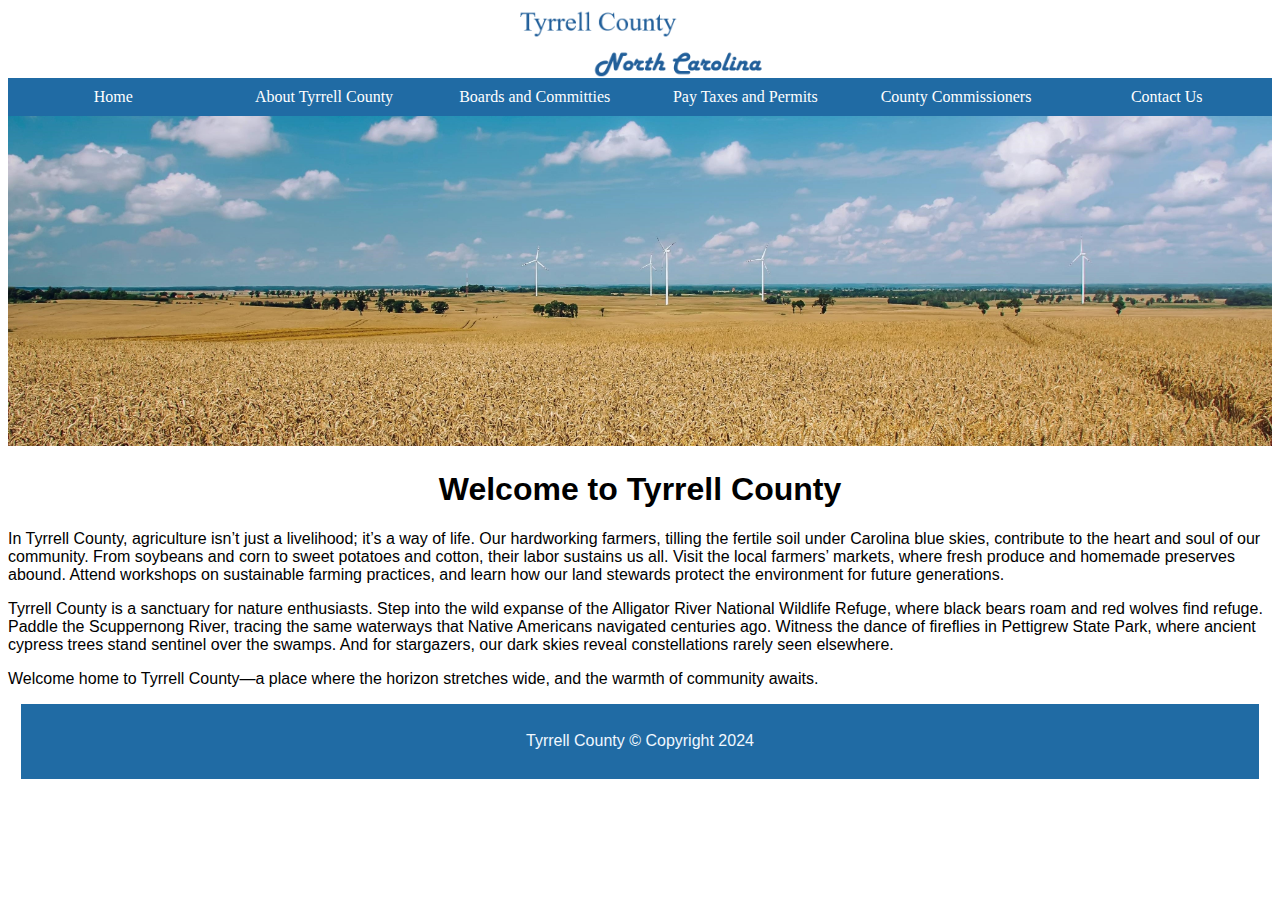
<file: index.html>
<!doctype html>
<html lang="en">
  <head>
    <meta charset="utf-8">
    <title>Tyrrell County</title>
    <meta name="viewport" content="width=device-width, initial-scale=1">
    <link rel="stylesheet" type="text/css" href="TyrrellCounty.css" >

</head>

<body>

    <header>
      <img class="logo" src="TClogo.png" alt="Tyrrell County Logo">

        <nav id="hamnav">
            <label for="hamburger">&#9776;</label>
            <input type="checkbox" id="hamburger">
           
            <div id="menu">
              <a href="index.html">Home</a>
              <a href="About.html">About Tyrrell County</a>
              <a href="Boards&C.html">Boards and Committies</a>
              <a href="Pay.html">Pay Taxes and Permits</a>
              <a href="CountyComm.html">County Commissioners</a>
              <a href="Contact.html">Contact Us</a>
            </div>
          </nav>
                
        </header>

        <img src="pexels-jahoo-388413.jpg" alt="Photo of brown rice field">

        <h1 class="contact"> Welcome to Tyrrell County</h1>

        <p>
          In Tyrrell County, agriculture isn’t just a livelihood; it’s a way of life. Our hardworking farmers, tilling the fertile soil under Carolina blue skies, contribute to the heart and soul of our community. From soybeans and corn to sweet potatoes and cotton, their labor sustains us all. Visit the local farmers’ markets, where fresh produce and homemade preserves abound. Attend workshops on sustainable farming practices, and learn how our land stewards protect the environment for future generations.  
        </p>
        <p>
          Tyrrell County is a sanctuary for nature enthusiasts. Step into the wild expanse of the Alligator River National Wildlife Refuge, where black bears roam and red wolves find refuge. Paddle the Scuppernong River, tracing the same waterways that Native Americans navigated centuries ago. Witness the dance of fireflies in Pettigrew State Park, where ancient cypress trees stand sentinel over the swamps. And for stargazers, our dark skies reveal constellations rarely seen elsewhere.  
        </p>
        <p>
          Welcome home to Tyrrell County—a place where the horizon stretches wide, and the warmth of community awaits.
        </p>
   
        <footer>
            <p>Tyrrell County © Copyright 2024 </p>

            </footer>

            </body>
</file>
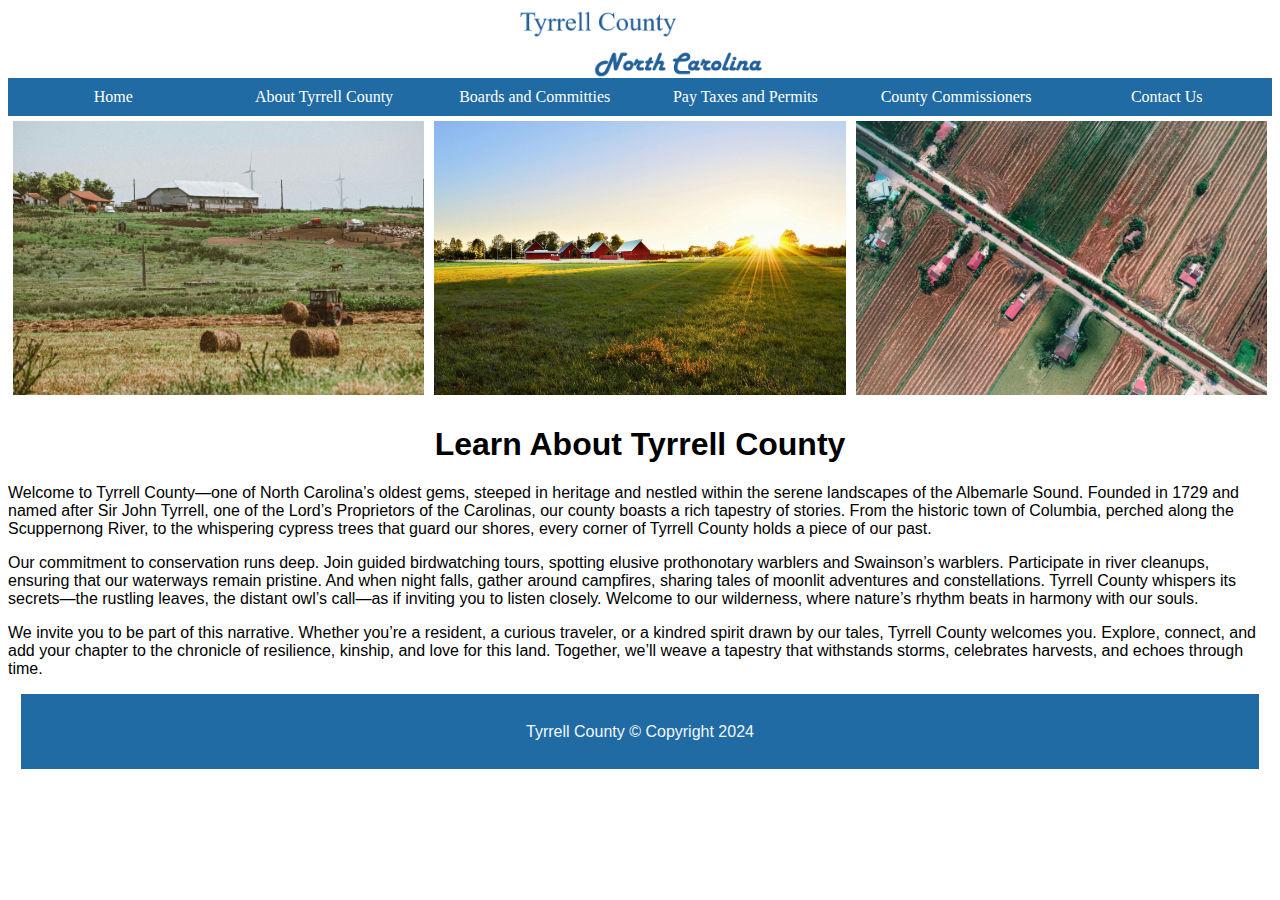
<file: About.html>
<!doctype html>
<html lang="en">
  <head>
    <meta charset="utf-8">
    <title>Tyrrell County</title>
    <meta name="viewport" content="width=device-width, initial-scale=1">
    <link rel="stylesheet" type="text/css" href="TyrrellCounty.css" >

</head>

<body>

    <header>
        <img class="logo" src="TClogo.png" alt="Tyrrell County Logo">

        <nav id="hamnav">
            <label for="hamburger">&#9776;</label>
            <input type="checkbox" id="hamburger">
           
            <div id="menu">
              <a href="index.html">Home</a>
              <a href="About.html">About Tyrrell County</a>
              <a href="Boards&C.html">Boards and Committies</a>
              <a href="Pay.html">Pay Taxes and Permits</a>
              <a href="CountyComm.html">County Commissioners</a>
              <a href="Contact.html">Contact Us</a>
            </div>
          </nav>
                
        </header>

        <div class="imgparent3">
            <div class="imgchild3">
                <img src="pexels-av-photography-8603886.jpg" alt="Photo of farm land">
            </div>
            <div class="imgchild3">
                <img src="pexels-grizzlybear-1198507.jpg" alt="Photo of green grass and a barn in the distance">
            </div>
            <div class="imgchild3">
                <img src="pexels-pok-rie-33563-3993180.jpg" alt="overhead view of farm land">
            </div>
        </div>  

        <h1 class="contact"> Learn About Tyrrell County</h1>

        <p>
            Welcome to Tyrrell County—one of North Carolina’s oldest gems, steeped in heritage and nestled within the serene landscapes of the Albemarle Sound. Founded in 1729 and named after Sir John Tyrrell, one of the Lord’s Proprietors of the Carolinas, our county boasts a rich tapestry of stories. From the historic town of Columbia, perched along the Scuppernong River, to the whispering cypress trees that guard our shores, every corner of Tyrrell County holds a piece of our past.
        </p>
        <p>
            Our commitment to conservation runs deep. Join guided birdwatching tours, spotting elusive prothonotary warblers and Swainson’s warblers. Participate in river cleanups, ensuring that our waterways remain pristine. And when night falls, gather around campfires, sharing tales of moonlit adventures and constellations. Tyrrell County whispers its secrets—the rustling leaves, the distant owl’s call—as if inviting you to listen closely. Welcome to our wilderness, where nature’s rhythm beats in harmony with our souls. 
        </p>
        <p>
            We invite you to be part of this narrative. Whether you’re a resident, a curious traveler, or a kindred spirit drawn by our tales, Tyrrell County welcomes you. Explore, connect, and add your chapter to the chronicle of resilience, kinship, and love for this land. Together, we’ll weave a tapestry that withstands storms, celebrates harvests, and echoes through time. 
        </p>

        <footer>
            <p>Tyrrell County © Copyright 2024 </p>

            </footer>
            </body>
</file>
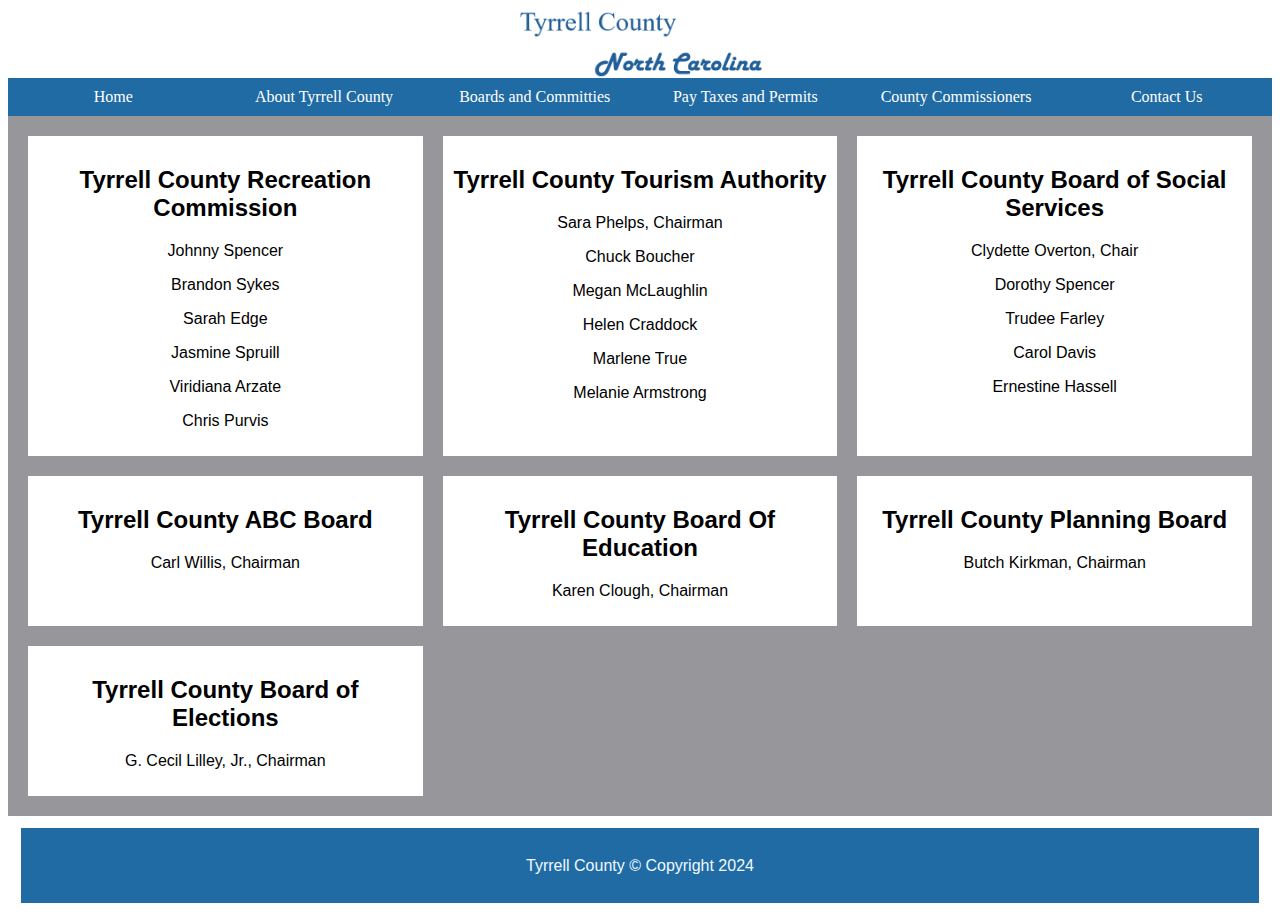
<file: Boards&C.html>
<!doctype html>
<html lang="en">
  <head>
    <meta charset="utf-8">
    <title>Tyrrell County</title>
    <meta name="viewport" content="width=device-width, initial-scale=1">
    <link rel="stylesheet" type="text/css" href="TyrrellCounty.css" >

</head>

<body>

    <header>
        <img class="logo" src="TClogo.png" alt="Tyrrell County Logo">

        <nav id="hamnav">
            <label for="hamburger">&#9776;</label>
            <input type="checkbox" id="hamburger">
           
            <div id="menu">
              <a href="index.html">Home</a>
              <a href="About.html">About Tyrrell County</a>
              <a href="Boards&C.html">Boards and Committies</a>
              <a href="Pay.html">Pay Taxes and Permits</a>
              <a href="CountyComm.html">County Commissioners</a>
              <a href="Contact.html">Contact Us</a>
            </div>
          </nav>
                
        </header>

        <div class="grid-container">
            <div class="grid-item">
              <h2>Tyrrell County Recreation Commission</h2>
              <p>Johnny Spencer</p>
                <p>Brandon Sykes</p>
                <p>Sarah Edge</p>
                <p>Jasmine Spruill</p>
                <p>Viridiana Arzate</p>
                <p>Chris Purvis</p>
            </div>
            <div class="grid-item">
              <h2>Tyrrell County Tourism Authority</h2>
              <p>Sara Phelps, Chairman</p>
              <p>Chuck Boucher</p>
            <p>Megan McLaughlin</p>
            <p>Helen Craddock</p>
           <p>Marlene True</p>
            <p>Melanie Armstrong</p>
            </div>
            <div class="grid-item">
              <h2>Tyrrell County Board of Social Services</h2>
              <p>Clydette Overton, Chair</p>
              <p>Dorothy Spencer</p>
            <P>Trudee Farley</P>
            <p>Carol Davis</P>
            <P>Ernestine Hassell</P>

 
            </div>
            <div class="grid-item">
              <h2>Tyrrell County ABC Board</h2>
              <p>Carl Willis, Chairman</p>
            </div>
            <div class="grid-item">
              <h2>Tyrrell County Board Of Education</h2>
              <p>Karen Clough, Chairman</p>
            </div>
            <div class="grid-item">
              <h2>Tyrrell County Planning Board</h2>
              <p>Butch Kirkman, Chairman</p>
            </div>
            <div class="grid-item">
              <h2>Tyrrell County Board of Elections</h2>
              <p>G. Cecil Lilley, Jr., Chairman</p>
            </div>
          </div>
          
          <footer>
            <p>Tyrrell County © Copyright 2024 </p>

            </footer>

</body>
</file>
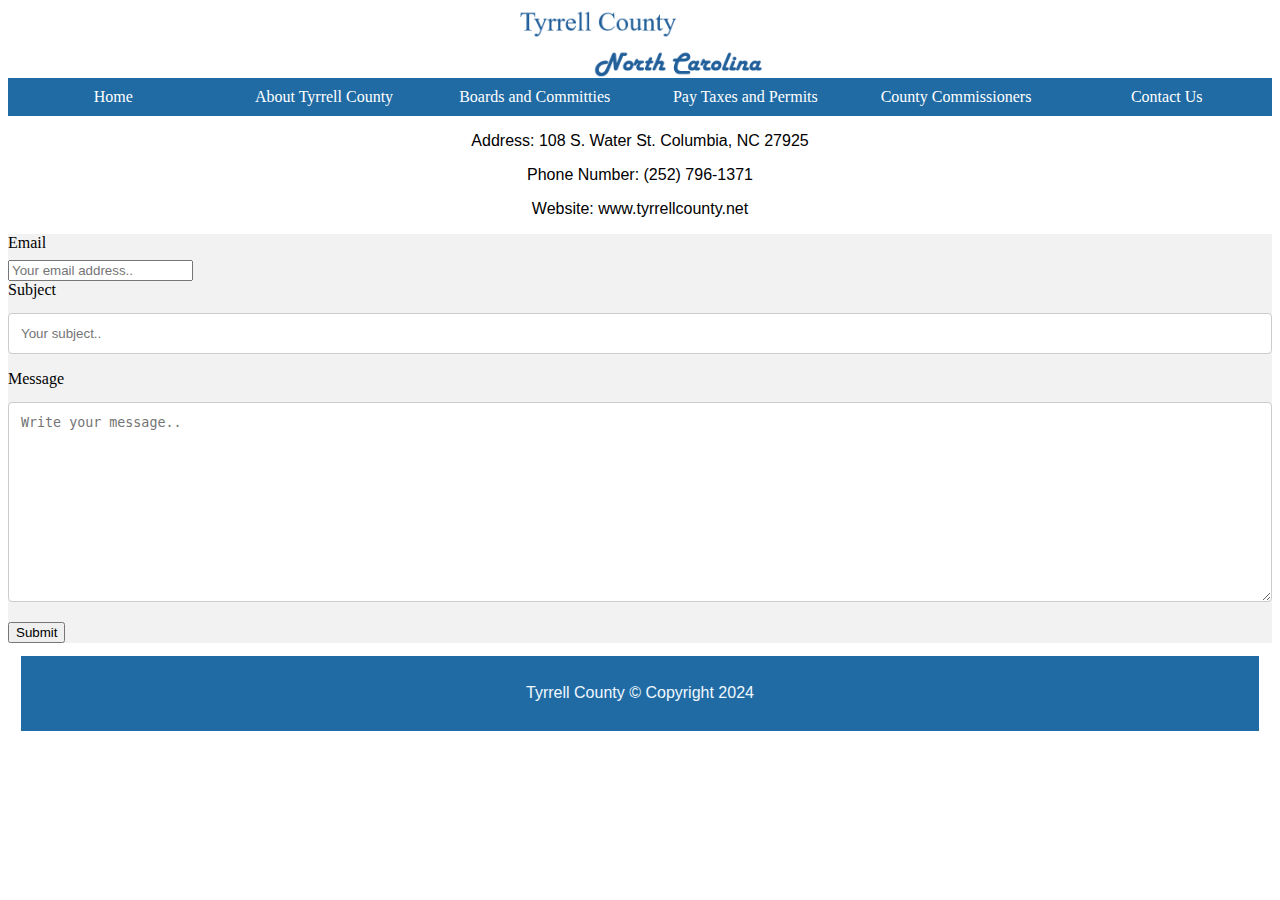
<file: Contact.html>
<!doctype html>
<html lang="en">
  <head>
    <meta charset="utf-8">
    <title>Tyrrell County</title>
    <meta name="viewport" content="width=device-width, initial-scale=1">
    <link rel="stylesheet" type="text/css" href="TyrrellCounty.css" >

</head>

<body>

    <header>
        <img class="logo" src="TClogo.png" alt="Tyrrell County Logo">

        <nav id="hamnav">
            <label for="hamburger">&#9776;</label>
            <input type="checkbox" id="hamburger">
           
            <div id="menu">
              <a href="index.html">Home</a>
              <a href="About.html">About Tyrrell County</a>
              <a href="Boards&C.html">Boards and Committies</a>
              <a href="Pay.html">Pay Taxes and Permits</a>
              <a href="CountyComm.html">County Commissioners</a>
              <a href="Contact.html">Contact Us</a>
            </div>
          </nav>
                
        </header>


        <p class="contact">Address: 108 S. Water St. Columbia, NC 27925</p>
        <p class="contact">Phone Number: (252) 796-1371</p>
        <p class="contact">Website: www.tyrrellcounty.net</p>

        <div class="container">

             <form>
              <label for="email">Email</label>
              <input type="email" id="email" name="email" placeholder="Your email address..">
          
              <label for="subject">Subject</label>
              <input type="text" id="subject" name="subject" placeholder="Your subject..">
          
              <label for="message">Message</label>
              <textarea id="message" name="message" placeholder="Write your message.." style="height:200px"></textarea>
          
              <input type="submit" value="Submit">
            </form>
          </div>
          
          

          <footer>
            <p>Tyrrell County © Copyright 2024 </p>

            </footer>
            </body>
</file>
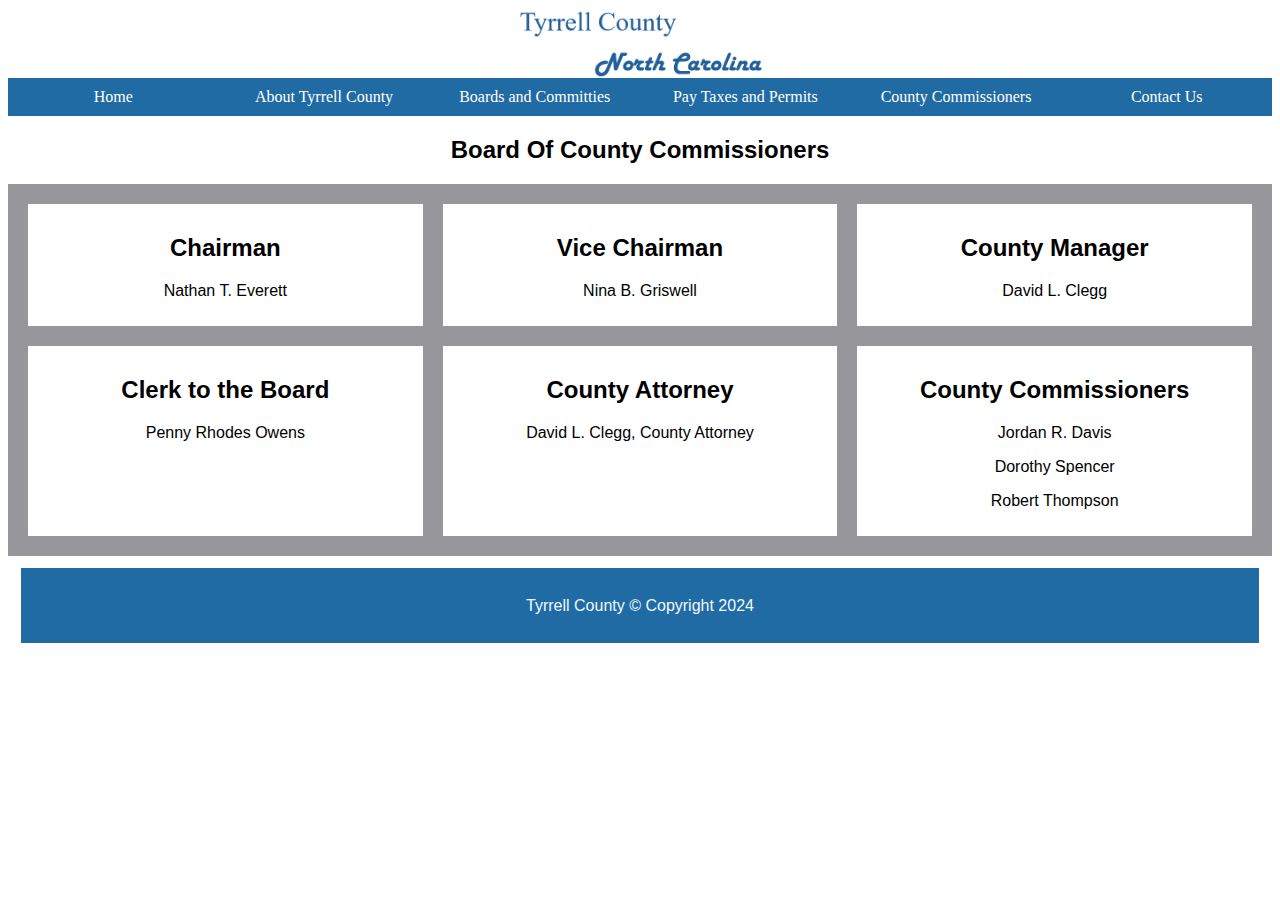
<file: CountyComm.html>
<!doctype html>
<html lang="en">
  <head>
    <meta charset="utf-8">
    <title>Tyrrell County</title>
    <meta name="viewport" content="width=device-width, initial-scale=1">
    <link rel="stylesheet" type="text/css" href="TyrrellCounty.css" >

</head>

<body>

    <header>
        <img class="logo" src="TClogo.png" alt="Tyrrell County Logo">

        <nav id="hamnav">
            <label for="hamburger">&#9776;</label>
            <input type="checkbox" id="hamburger">
           
            <div id="menu">
              <a href="index.html">Home</a>
              <a href="About.html">About Tyrrell County</a>
              <a href="Boards&C.html">Boards and Committies</a>
              <a href="Pay.html">Pay Taxes and Permits</a>
              <a href="CountyComm.html">County Commissioners</a>
              <a href="Contact.html">Contact Us</a>
            </div>
          </nav>
                
        </header>

        
<h2 class="contact">Board Of County Commissioners</h2>

<div class="grid-container">
    <div class="grid-item">
      <h2>Chairman</h2>
      <p>Nathan T. Everett</p>
    </div>
    <div class="grid-item">
      <h2>Vice Chairman</h2>
      <p>Nina B. Griswell</p>
    </div>
    <div class="grid-item">
      <h2>County Manager</h2>
      <p>David L. Clegg</p>
    </div>
    <div class="grid-item">
      <h2>Clerk to the Board</h2>
      <p>Penny Rhodes Owens</p>
    </div>
    <div class="grid-item">
      <h2>County Attorney</h2>
      <p>David L. Clegg, County Attorney</p>
    </div>
    <div class="grid-item">
      <h2>County Commissioners</h2>
      <p>Jordan R. Davis</p>
      <p>Dorothy Spencer</p>
      <p>Robert Thompson</p>
    </div>
  </div>
  
    <footer>
        <p>Tyrrell County © Copyright 2024 </p>

        </footer>
</body>
</file>
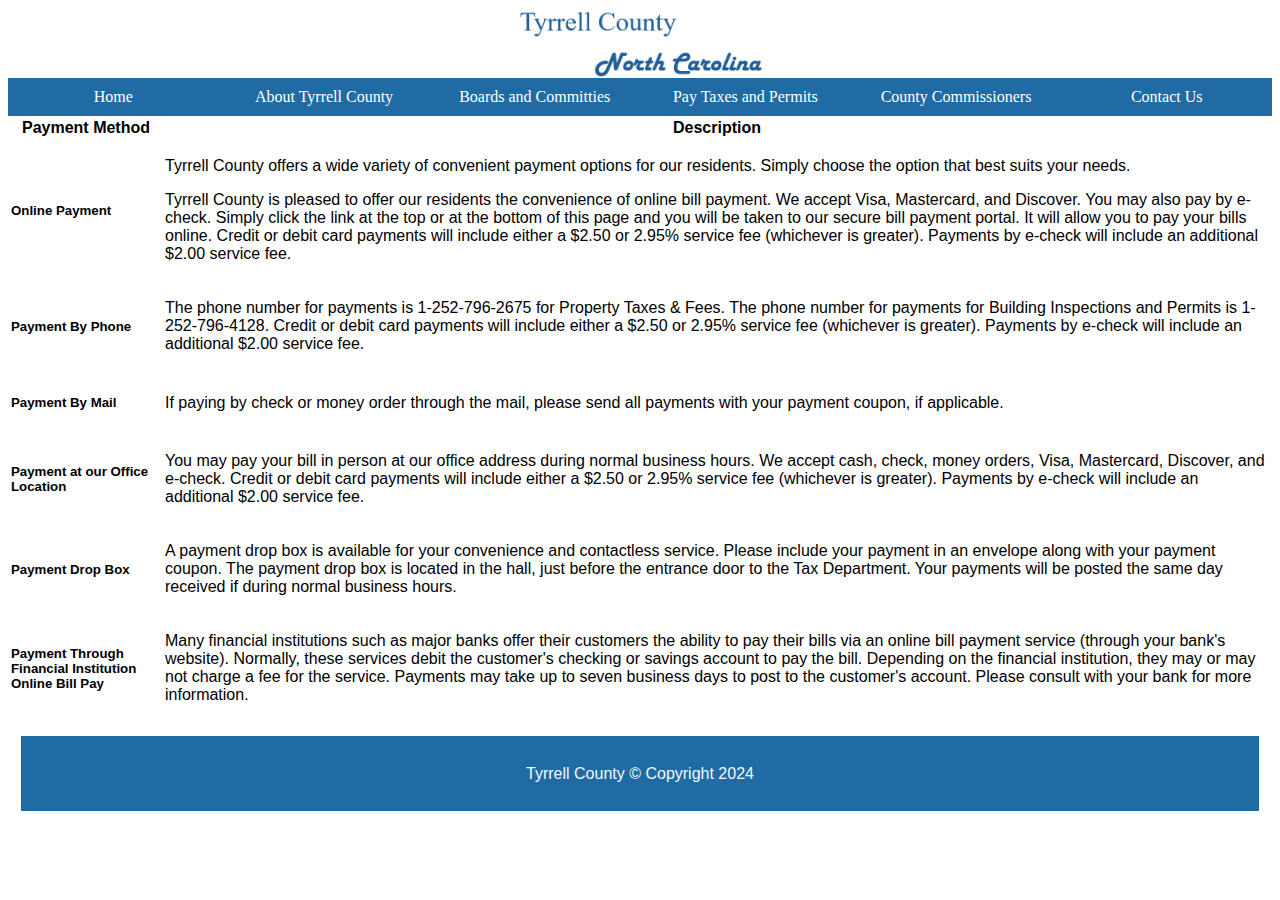
<file: Pay.html>
<!doctype html>
<html lang="en">
  <head>
    <meta charset="utf-8">
    <title>Tyrrell County</title>
    <meta name="viewport" content="width=device-width, initial-scale=1">
    <link rel="stylesheet" type="text/css" href="TyrrellCounty.css" >

</head>

<body>

    <header>
        <img class="logo" src="TClogo.png" alt="Tyrrell County Logo">

        <nav id="hamnav">
            <label for="hamburger">&#9776;</label>
            <input type="checkbox" id="hamburger">
           
            <div id="menu">
              <a href="index.html">Home</a>
              <a href="About.html">About Tyrrell County</a>
              <a href="Boards&C.html">Boards and Committies</a>
              <a href="Pay.html">Pay Taxes and Permits</a>
              <a href="CountyComm.html">County Commissioners</a>
              <a href="Contact.html">Contact Us</a>
            </div>
          </nav>
                
        </header>

        <table>
            <tr>
                <th>Payment Method</th>
                <th>Description</th>
            </tr>
            <tr>
                <td><h5>Online Payment</h5></td>
                <td>
                    <p>Tyrrell County offers a wide variety of convenient payment options for our residents. Simply choose the option that best suits your needs.</p>
                    <p>Tyrrell County is pleased to offer our residents the convenience of online bill payment. We accept Visa, Mastercard, and Discover. You may also pay by e-check. Simply click the link at the top or at the bottom of this page and you will be taken to our secure bill payment portal. It will allow you to pay your bills online. Credit or debit card payments will include either a $2.50 or 2.95% service fee (whichever is greater). Payments by e-check will include an additional $2.00 service fee.</p>
                </td>
            </tr>
            <tr>
                <td><h5>Payment By Phone</h5></td>
                <td>
                    <p>The phone number for payments is 1-252-796-2675 for Property Taxes & Fees. The phone number for payments for Building Inspections and Permits is 1-252-796-4128. Credit or debit card payments will include either a $2.50 or 2.95% service fee (whichever is greater). Payments by e-check will include an additional $2.00 service fee.</p>
                </td>
            </tr>
            <tr>
                <td><h5>Payment By Mail</h5></td>
                <td>
                    <p>If paying by check or money order through the mail, please send all payments with your payment coupon, if applicable.</p>
                </td>
            </tr>
            <tr>
                <td><h5>Payment at our Office Location</h5></td>
                <td>
                    <p>You may pay your bill in person at our office address during normal business hours. We accept cash, check, money orders, Visa, Mastercard, Discover, and e-check. Credit or debit card payments will include either a $2.50 or 2.95% service fee (whichever is greater). Payments by e-check will include an additional $2.00 service fee.</p>
                </td>
            </tr>
            <tr>
                <td><h5>Payment Drop Box</h5></td>
                <td>
                   <p>A payment drop box is available for your convenience and contactless service. Please include your payment in an envelope along with your payment coupon. The payment drop box is located in the hall, just before the entrance door to the Tax Department. Your payments will be posted the same day received if during normal business hours.</p>
                </td>
            </tr>
            <tr>
                <td><h5>Payment Through Financial Institution Online Bill Pay</h5></td>
                <td>
                    <p>Many financial institutions such as major banks offer their customers the ability to pay their bills via an online bill payment service (through your bank's website). Normally, these services debit the customer's checking or savings account to pay the bill. Depending on the financial institution, they may or may not charge a fee for the service. Payments may take up to seven business days to post to the customer's account. Please consult with your bank for more information.</p>
                </td>
            </tr>
        </table>
        
        <footer>
            <p>Tyrrell County © Copyright 2024 </p>

            </footer>
            </body>
</file>
<file: TyrrellCounty.css>
#hamnav {
    width: 100%;
    background: #206ba4;
  }
  
  #menu { display: flex; }
  #menu a {
    flex-grow: 1;
    flex-basis: 0;
    padding: 10px;
    color: white;
    text-decoration: none;
    text-align: center;
  }
  #menu a:hover { background: #96969b; }
  
  #hamnav label, #hamburger { display: none; }

@media screen and (max-width: 768px){
    #menu a {
      box-sizing: border-box;
      display: block;
      width: 100%;
      border-top: 1px solid #333;
    }
   
    #hamnav label { 
      display: inline-block; 
      color: white;
      background: #206ba4;
      font-style: normal;
      font-size: 1.2em;
      padding: 10px;
    }
  
    #menu { display: none; }
    #hamnav input:checked ~ #menu { display: block; }
  }

  .logo{
    display: block;
    margin-left: auto;
    margin-right: auto;
    width: 20%;
    height: 100%;
   
  }

  img{
    width: 100%;
    height: auto;}

    footer{
        background-color: #206ba4;
        text-align: center;
        color: aliceblue;
        padding-top: 1%;
        padding-bottom: 1%;
        margin: 1%;
      }
    
input[type="text"], select, textarea {
    width: 100%;
    padding: 12px;
    border: 1px solid #ccc;
    border-radius: 4px;
    box-sizing: border-box;
    margin-top: 6px;
    margin-bottom: 16px;
    resize: vertical; 
  }
  
  .container {
    background-color: #f2f2f2;
  }
  

  label {
    display: block; 
    margin-bottom: 8px; 
  }

.contact{
text-align: center;
  }


.imgparent3{
  display: grid;
  grid-template-columns: auto auto auto; 
}
.imgchild3{
  padding: 5px;
  box-sizing: border-box;
}

.grid-container {
    display: grid;
    grid-template-columns: repeat(3, 1fr); 
    gap: 20px; 
    background-color: #96969b;
    padding: 20px;
  }
  
  .grid-item {
    background-color: white;
    padding: 10px;
    text-align: center;
  }
  
  p, h1 ,h2, h5, th {
    font-family: Arial, Helvetica, sans-serif;
    
  }
</file>
